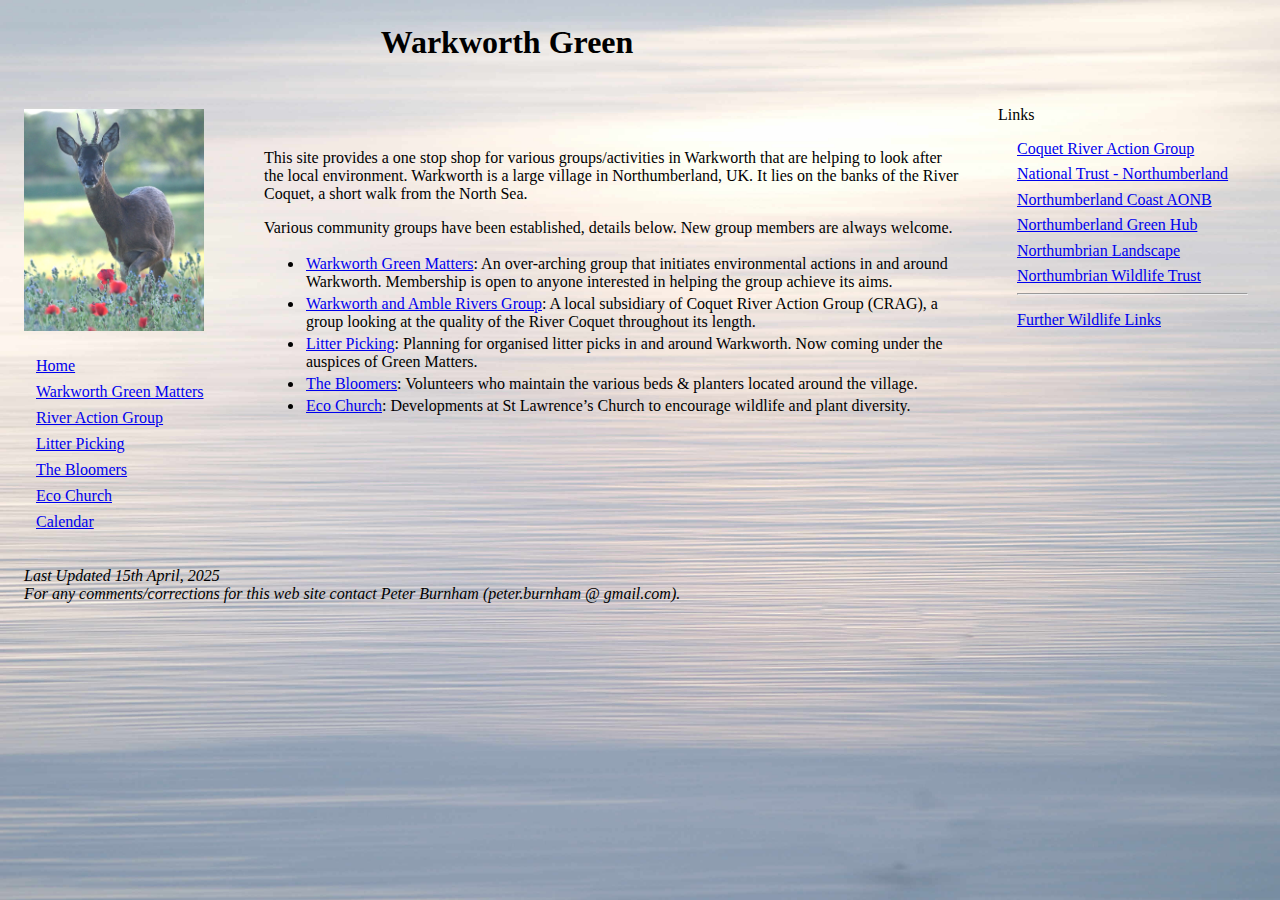
<file: index.html>
<!doctype html>
<html lang="en">

<HEAD>
<TITLE>Warkworth Green</TITLE>
<meta charset="utf-8">
<META name="description" content="Environmental support in Warkworth, Northumberland">
<META name="keywords" content="green, environment, matters, flora, fauna, wildlife, animals, birds, plants, flowers, Warkworth, Northumberland, England, U.K.">
<link rel="stylesheet" type="text/css" href="green.css" media="screen">
<link rel="stylesheet" type="text/css" href="greenprint.css" media="print">
<link rel="apple-touch-icon" sizes="180x180" href="/apple-touch-icon.png">
<link rel="icon" type="image/png" sizes="32x32" href="/favicon-32x32.png">
<link rel="icon" type="image/png" sizes="16x16" href="/favicon-16x16.png">
<link rel="manifest" href="/site.webmanifest">
</HEAD>

<div id="wrapper">

<div id="rightcolumn">
Links
<ul>
<li><a href="https://coquetriveractiongroup.org/" target="_blank">Coquet River Action Group</a>
<li><br><a href="http://www.visitnorthumberland.com/national-trust" target="_blank">National Trust - Northumberland</a>
<li><br><a href="http://www.northumberlandcoastaonb.org/" target="_blank">Northumberland Coast AONB</a>
<li><br><a href="https://nghonline.co.uk/" target="_blank">Northumberland Green Hub</a>
<li><br><a href="https://national-landscapes.org.uk/national-landscapes/northumberland-coast" target="_blank">Northumbrian Landscape</a>
<li><br><a href="https://www.nwt.org.uk/" target="_blank">Northumbrian Wildlife Trust</a> 
<hr>
<li><br><a href="links.html" target="_blank">Further Wildlife Links</a>
</ul>
</div>

<div id="header">
Warkworth Green<p>
</div>

<div id="sidebar">
<img src="roe.JPG" alt="Roe Deer" width="180">
<ul>
<li><a href="index.html">Home</a>
<li><a href="matters.html">Warkworth Green Matters</a>
<li><a href="river.html">River Action Group</a>
<li><A HREF="litter.html">Litter Picking</a>
<li><a href="bloom.html">The Bloomers</a>
<li><a href="church.html">Eco Church</a>
<li><A HREF="calendar.html" target="_blank">Calendar</A>
</ul>
</div>

<div id="article">

<p>
This site provides a one stop shop for various groups/activities in Warkworth that are helping to look after the local environment. Warkworth is a large village in Northumberland, UK. It lies on the banks of the River Coquet, a short walk from the North Sea.
<p>

Various community groups have been established, details below. New group members are always welcome.

<ul>
<li> <a href="matters.html">Warkworth Green Matters</a>: An over-arching group that initiates environmental actions in and around Warkworth. Membership is open to anyone interested in helping the group achieve its aims. 
<li> <a href="river.html">Warkworth and Amble Rivers Group</a>: A local subsidiary of Coquet River Action Group (CRAG), a group looking at the quality of the River Coquet throughout its length.
<li> <A HREF="litter.html">Litter Picking</a>: Planning for organised litter picks in and around Warkworth. Now coming
under the auspices of Green Matters.
<li> <a href="bloom.html">The Bloomers</a>: Volunteers who maintain the various beds & planters located around the village. 
<li> <a href="church.html">Eco Church</a>: Developments at St Lawrence&rsquo;s Church to encourage wildlife and plant diversity.
</ul>

</div>

<div id="footer">
<em>Last Updated 15th April, 2025<br>
For any comments/corrections for this web site contact Peter 
Burnham (peter.burnham &#64; gmail.com).</em>
</div>
</div>

</BODY>
</HTML>
</file>
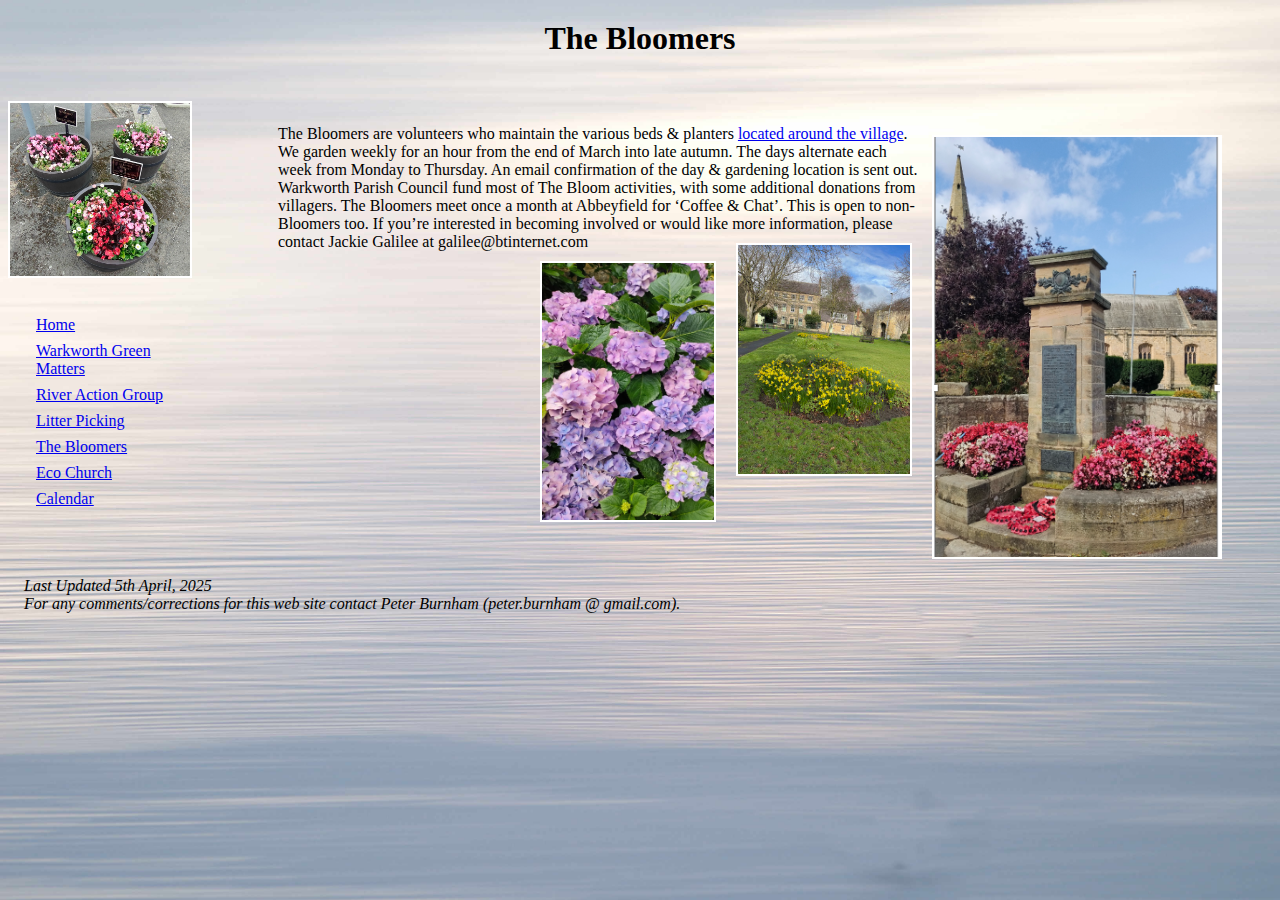
<file: bloom.html>
<!doctype html>
<html lang="en">

<HEAD>
<TITLE>Warkworth Green</TITLE>
<meta charset="utf-8">
<META name="description" content="Environmental support in Warkworth, Northumberland">
<META name="keywords" content="green, matters, flora, fauna, wildlife, animals, birds, plants, flowers, Warkworth, Northumberland, England, U.K.">
<link rel="stylesheet" type="text/css" href="twocolumn.css" media="screen">
<link rel="stylesheet" type="text/css" href="greenprint.css" media="print">
<link rel="apple-touch-icon" sizes="180x180" href="/apple-touch-icon.png">
<link rel="icon" type="image/png" sizes="32x32" href="/favicon-32x32.png">
<link rel="icon" type="image/png" sizes="16x16" href="/favicon-16x16.png">
<link rel="manifest" href="/site.webmanifest">
</HEAD>

<div id="wrapper">

<div id="header">
The Bloomers<p>
</div>

<div id="sidebar">
<img src="bloom1.jpg" alt="flowers" width="180">
<ul>
<li><a href="index.html">Home</a>
<li><a href="matters.html">Warkworth Green Matters</a>
<li><a href="river.html">River Action Group</a>
<li><A HREF="litter.html">Litter Picking</a>
<li><a href="bloom.html">The Bloomers</a>
<li><a href="church.html">Eco Church</a>
<li><A HREF="calendar.html" target="_blank">Calendar</A>
</ul>
<p>
</div>

<div id="article">
<img src="bloom3.png" alt="flowers" width="30%" class="floatright">
The Bloomers are volunteers who maintain the various beds & planters <a href="bloomplots.html" target="_blank">located around the village</a>.  

We garden weekly for an hour from the end of March into late autumn. The days alternate each week from Monday to Thursday. An email confirmation of the day & gardening location is sent out. 

Warkworth Parish Council fund most of The Bloom activities, with some additional donations from villagers.

The Bloomers meet once a month at Abbeyfield for ‘Coffee & Chat’. This is open to non-Bloomers too.

If you’re interested in becoming involved or would like more information, please contact Jackie Galilee at galilee@btinternet.com 
<img src="bloom4.jpg" alt="flowers" width="18%" class="floatright">
<img src="bloom2.jpg" alt="flowers" width="18%" class="floatright">

</div>

<div id="footer">
<em>Last Updated 5th April, 2025<br>
For any comments/corrections for this web site contact Peter 
Burnham (peter.burnham &#64; gmail.com).</em>
</div>
</div>

</BODY>
</HTML>
</file>
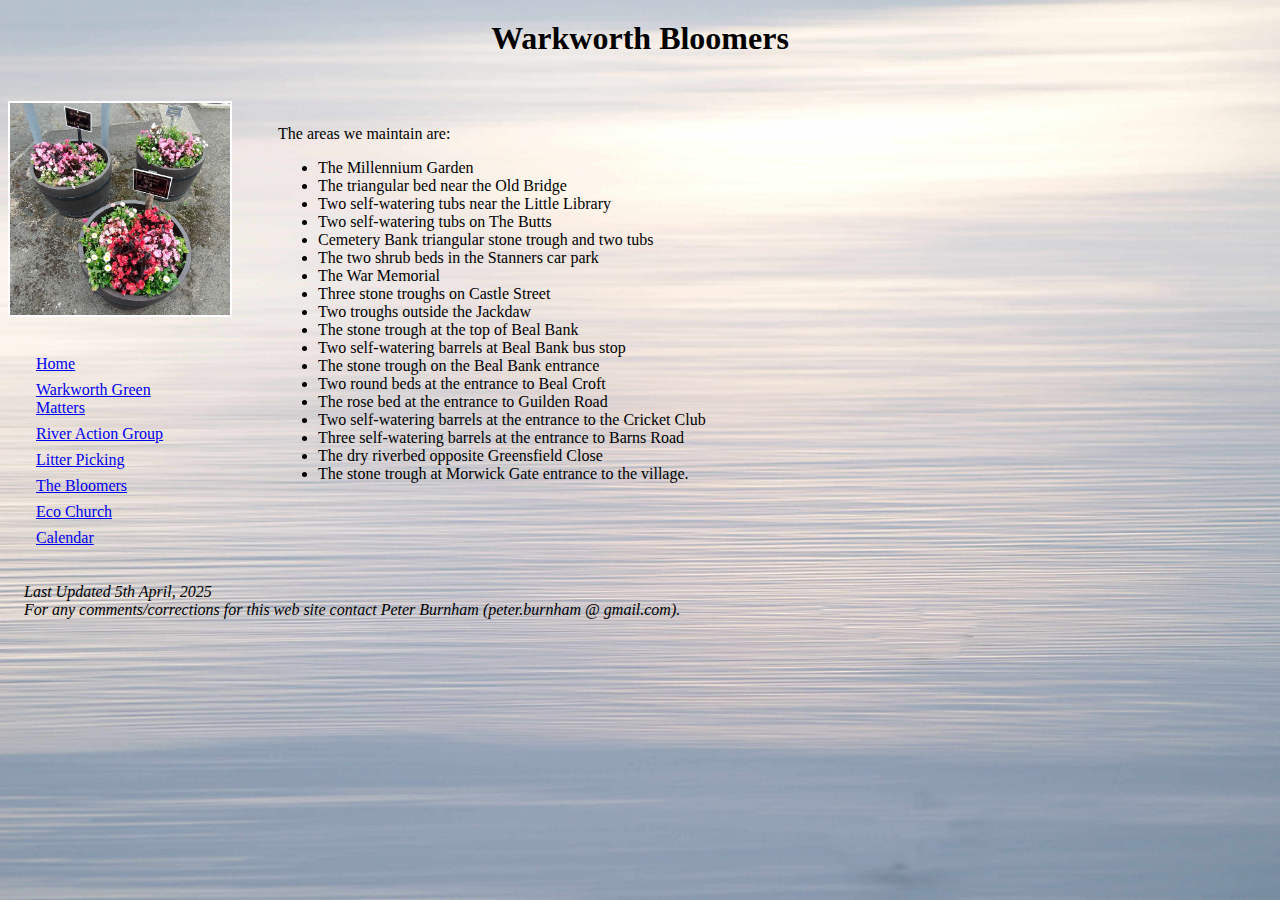
<file: bloomplots.html>
<!doctype html>
<html lang="en">

<HEAD>
<TITLE>Warkworth Green</TITLE>
<meta charset="utf-8">
<META name="description" content="Environmental support in Warkworth, Northumberland">
<META name="keywords" content="green, matters, flora, fauna, wildlife, animals, birds, plants, flowers, Warkworth, Northumberland, England, U.K.">
<link rel="stylesheet" type="text/css" href="twocolumn.css" media="screen">
<link rel="stylesheet" type="text/css" href="greenprint.css" media="print">
<link rel="apple-touch-icon" sizes="180x180" href="/apple-touch-icon.png">
<link rel="icon" type="image/png" sizes="32x32" href="/favicon-32x32.png">
<link rel="icon" type="image/png" sizes="16x16" href="/favicon-16x16.png">
<link rel="manifest" href="/site.webmanifest">
</HEAD>

<div id="wrapper">

<div id="header">
Warkworth Bloomers<p>
</div>

<div id="sidebar">
<img src="bloom1.jpg" alt="flowers" width="220">
<ul>
<li><a href="index.html">Home</a>
<li><a href="matters.html">Warkworth Green Matters</a>
<li><a href="river.html">River Action Group</a>
<li><A HREF="litter.html">Litter Picking</a>
<li><a href="bloom.html">The Bloomers</a>
<li><a href="church.html">Eco Church</a>
<li><A HREF="calendar.html" target="_blank">Calendar</A>
</ul>
<p>
</div>

<div id="article">
The areas we maintain are:
<ul>
<li>The Millennium Garden
<li>The triangular bed near the Old Bridge
<li>Two self-watering tubs near the Little Library
<li>Two self-watering tubs on The Butts
<li>Cemetery Bank triangular stone trough and two tubs
<li>The two shrub beds in the Stanners car park
<li>The War Memorial
<li>Three stone troughs on Castle Street
<li>Two troughs outside the Jackdaw
<li>The stone trough at the top of Beal Bank
<li>Two self-watering barrels at Beal Bank bus stop
<li>The stone trough on the Beal Bank entrance
<li>Two round beds at the entrance to Beal Croft
<li>The rose bed at the entrance to Guilden Road
<li>Two self-watering barrels at the entrance to the Cricket Club
<li>Three self-watering barrels at the entrance to Barns Road
<li>The dry riverbed opposite Greensfield Close
<li>The stone trough at Morwick Gate entrance to the village. 
</ul>
</div>

<div id="footer">
<em>Last Updated 5th April, 2025<br>
For any comments/corrections for this web site contact Peter 
Burnham (peter.burnham &#64; gmail.com).</em>
</div>
</div>

</BODY>
</HTML>
</file>
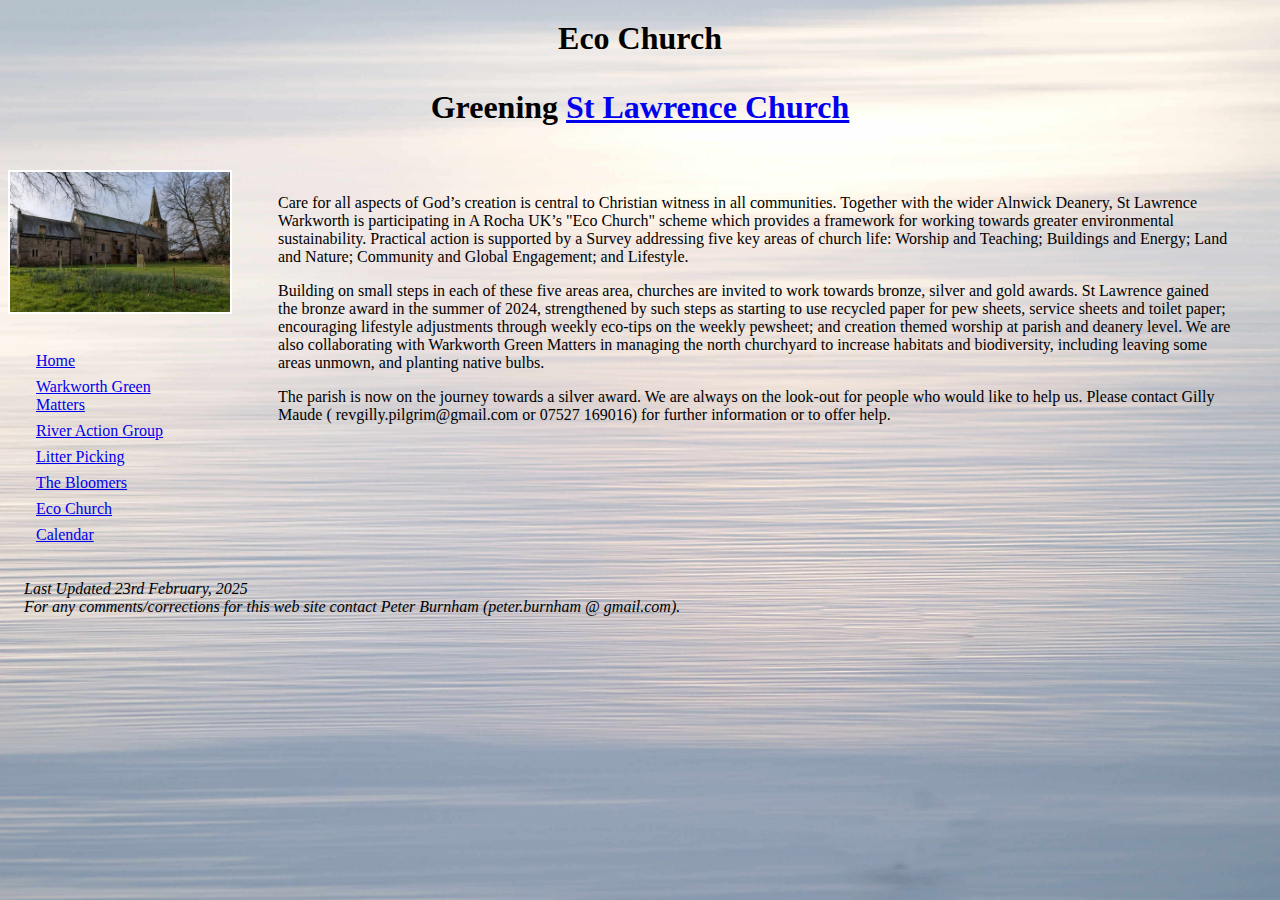
<file: church.html>
<!doctype html>
<html lang="en">

<HEAD>
<TITLE>Warkworth Green</TITLE>
<meta charset="utf-8">
<META name="description" content="Environmental support in Warkworth, Northumberland">
<META name="keywords" content="green, matters, flora, fauna, wildlife, animals, birds, plants, flowers, Warkworth, Northumberland, England, U.K.">
<link rel="stylesheet" type="text/css" href="twocolumn.css" media="screen">
<link rel="stylesheet" type="text/css" href="greenprint.css" media="print">
<link rel="apple-touch-icon" sizes="180x180" href="/apple-touch-icon.png">
<link rel="icon" type="image/png" sizes="32x32" href="/favicon-32x32.png">
<link rel="icon" type="image/png" sizes="16x16" href="/favicon-16x16.png">
<link rel="manifest" href="/site.webmanifest">
</HEAD>

<div id="wrapper">

<div id="header">
Eco Church<p>
Greening <a href="https://www.achurchnearyou.com/church/16297/" target="_blank">St Lawrence Church</a>
</div>

<div id="sidebar">
<img src="church.jpg" alt="Church" width="220">
<ul>
<li><a href="index.html">Home</a>
<li><a href="matters.html">Warkworth Green Matters</a>
<li><a href="river.html">River Action Group</a>
<li><A HREF="litter.html">Litter Picking</a>
<li><a href="bloom.html">The Bloomers</a>
<li><a href="church.html">Eco Church</a>
<li><A HREF="calendar.html" target="_blank">Calendar</A>
</ul>
<p>
</div>

<div id="article">
Care for all aspects of God&rsquo;s creation is central to Christian witness in all communities.
Together with the wider Alnwick Deanery, St Lawrence Warkworth is participating in A Rocha UK&rsquo;s
&quot;Eco Church&quot; scheme which provides a framework for working towards greater environmental
sustainability. Practical action is supported by a Survey addressing five key areas of church life:
Worship and Teaching; Buildings and Energy; Land and Nature; Community and Global
Engagement; and Lifestyle.
<p>
Building on small steps in each of these five areas area, churches are invited to work towards
bronze, silver and gold awards. St Lawrence gained the bronze award in the summer of 2024,
strengthened by such steps as starting to use recycled paper for pew sheets, service sheets and
toilet paper; encouraging lifestyle adjustments through weekly eco-tips on the weekly pewsheet;
and creation themed worship at parish and deanery level. We are also collaborating with
Warkworth Green Matters in managing the north churchyard to increase habitats and biodiversity,
including leaving some areas unmown, and planting native bulbs.
<p>
The parish is now on the journey towards a silver award. We are always on the look-out for people
who would like to help us. Please contact Gilly Maude ( revgilly.pilgrim@gmail.com or 07527
169016) for further information or to offer help.

</div>

<div id="footer">
<em>Last Updated 23rd February, 2025<br>
For any comments/corrections for this web site contact Peter 
Burnham (peter.burnham &#64; gmail.com).</em>
</div>
</div>

</BODY>
</HTML>
</file>
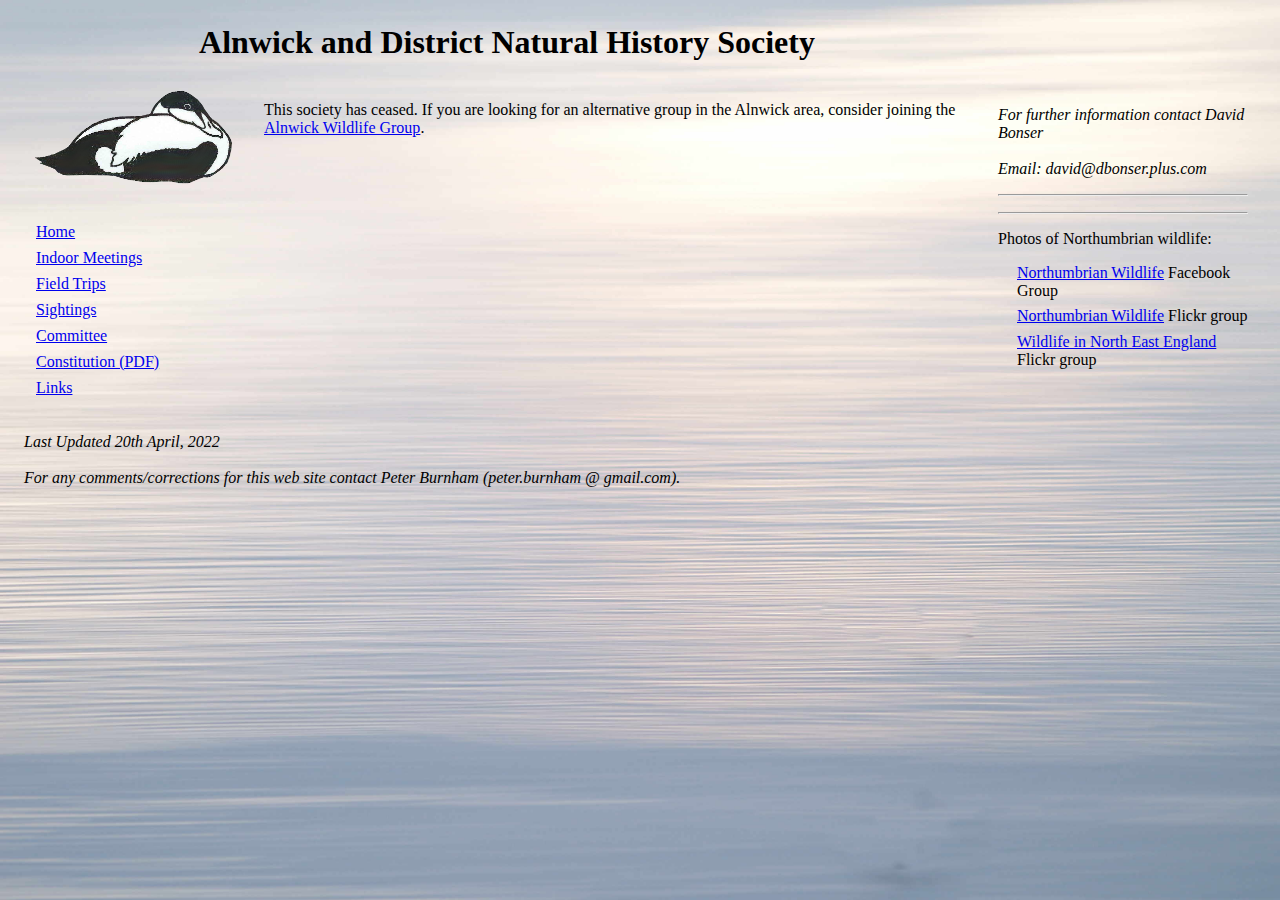
<file: committee.html>
<!doctype html>
<html lang="en">

<HEAD>
<TITLE>Alnwick and District Natural History Society</TITLE>
<meta charset="utf-8">
<META name="description" content="Environmental support in Warkworth, Northumberland">
<META name="keywords" content="green, matters, flora, fauna, wildlife, animals, birds, plants, flowers, Warkworth, Northumberland, England, U.K.">
<link rel="stylesheet" type="text/css" href="green.css" media="screen">
<link rel="stylesheet" type="text/css" href="greenprint.css" media="print">
</HEAD>

<div id="wrapper">
<div id="rightcolumn">
<em>For further information contact David Bonser
<br><br>
Email: david@dbonser.plus.com
</em>
<p>
<hr>
<p>
<hr>
<p>
Photos of Northumbrian wildlife:<br>
<ul>
<li><a href="https://www.facebook.com/groups/283248405182159/" target="_blank">Northumbrian Wildlife</a> Facebook Group
<li><br><a href="https://www.flickr.com/groups/2277500@N21/" target="_blank">Northumbrian Wildlife</a> Flickr group
<li><br><a href="https://www.flickr.com/groups/2720911@N21/" target="_blank">Wildlife in North East England</a> Flickr group
</ul>
</div>

<div id="header">
Alnwick and District Natural History Society
</div>

<div id="sidebar">
<img src="eider.png" alt="eider" width="220">
<ul>
<li><a href="index.html">Home</a>
<li><a href="indoor.html">Indoor Meetings</a>
<li><a href="field.html">Field Trips</a>
<li><a href="sightings.html">Sightings</a>
<li><A HREF="committee.html">Committee</a>
<li><a href="Constitution.pdf" target="_blank">Constitution (PDF)</a>
<li><A HREF="links.html">Links</A>
</ul>
</div>
<div id="article">
This society has ceased. 
If you are looking for an alternative group in the Alnwick area, consider joining the <a href="http://www.alnwickwildlifegroup.co.uk/" target="_blank">Alnwick Wildlife Group</a>. 
</div>

<div id="footer">
<em>Last Updated 20th April, 2022<br><br>
For any comments/corrections for this web site contact Peter 
Burnham (peter.burnham &#64; gmail.com).</em>
</div>
</div>

</BODY>
</HTML>
</file>
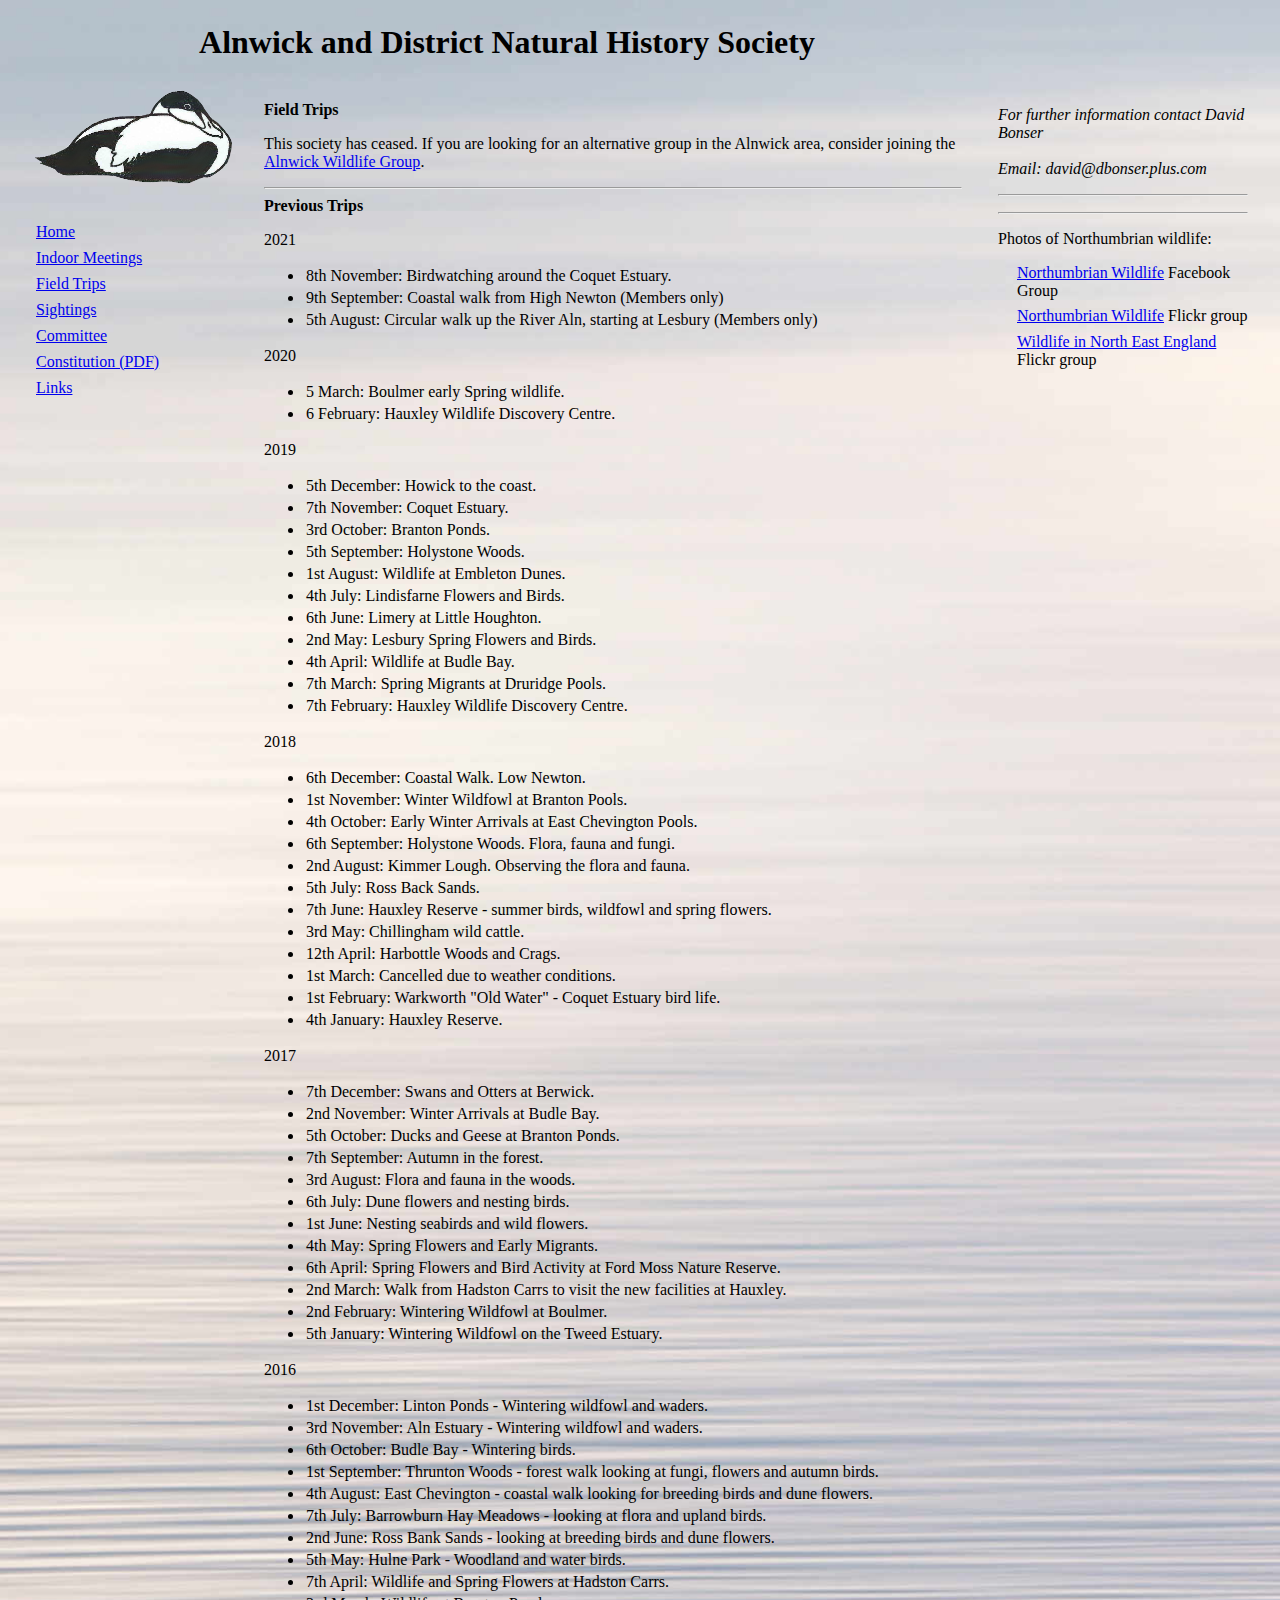
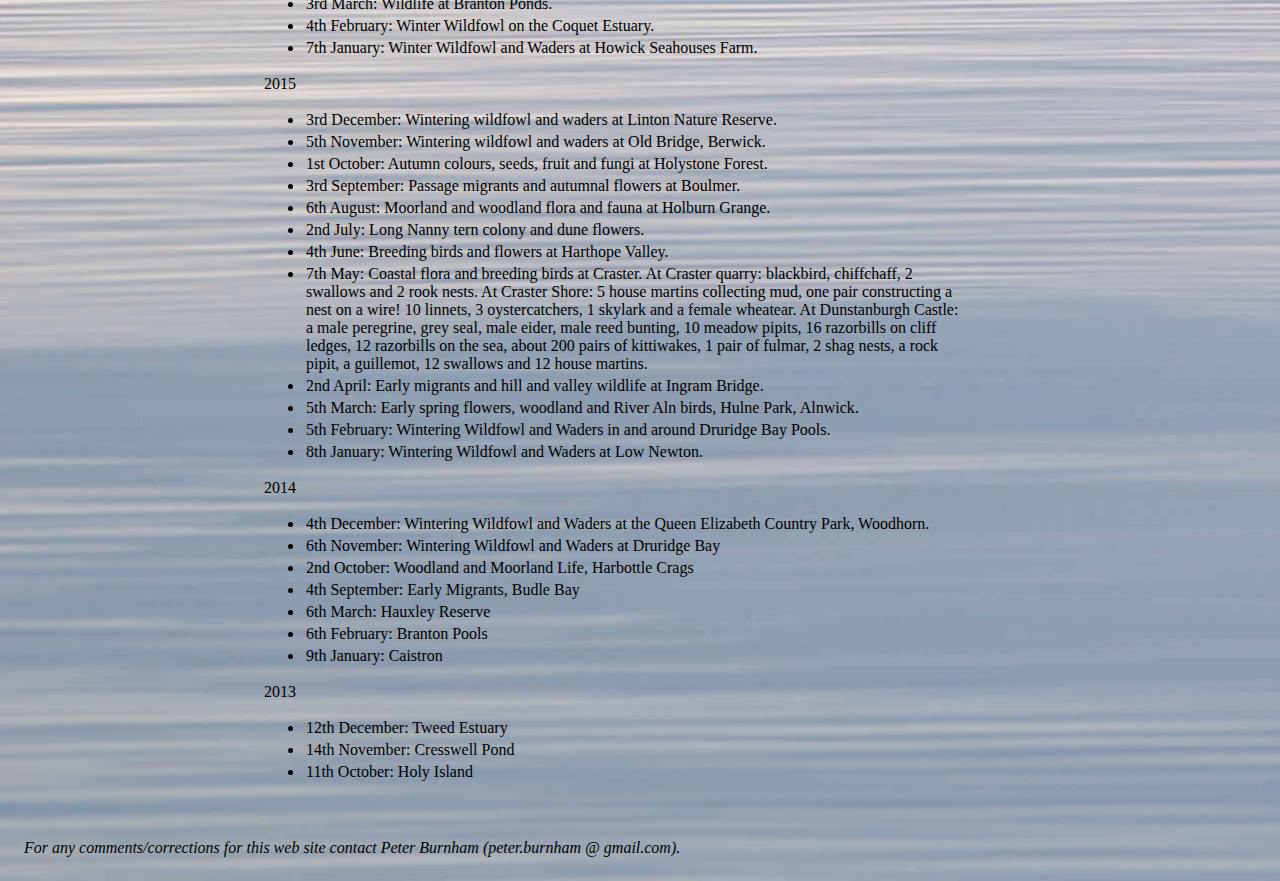
<file: field.html>
<!doctype html>
<html lang="en">

<HEAD>
<TITLE>Alnwick and District Natural History Society</TITLE>
<meta charset="utf-8">
<META name="description" content="Environmental support in Warkworth, Northumberland">
<META name="keywords" content="green, matters, flora, fauna, wildlife, animals, birds, plants, flowers, Warkworth, Northumberland, England, U.K.">
<link rel="stylesheet" type="text/css" href="green.css" media="screen">
<link rel="stylesheet" type="text/css" href="greenprint.css" media="print">
</HEAD>

<div id="wrapper">
<div id="rightcolumn">
<em>For further information contact David Bonser
<br><br>
Email: david@dbonser.plus.com
</em><p>
<hr>
<p>
<hr>
<p>
Photos of Northumbrian wildlife:<br>
<ul>
<li><a href="https://www.facebook.com/groups/283248405182159/" target="_blank">Northumbrian Wildlife</a> Facebook Group
<li><br><a href="https://www.flickr.com/groups/2277500@N21/" target="_blank">Northumbrian Wildlife</a> Flickr group
<li><br><a href="https://www.flickr.com/groups/2720911@N21/" target="_blank">Wildlife in North East England</a> Flickr group
</ul>
</div>

<div id="header">
Alnwick and District Natural History Society
</div>


<div id="sidebar">
<img src="eider.png" alt="eider" width="220">
<ul>
<li><a href="index.html">Home</a>
<li><a href="indoor.html">Indoor Meetings</a>
<li><a href="field.html">Field Trips</a>
<li><a href="sightings.html">Sightings</a>
<li><A HREF="committee.html">Committee</a>
<li><a href="Constitution.pdf" target="_blank">Constitution (PDF)</a>
<li><A HREF="links.html">Links</A>
</ul>
</div>

<div id="article">
<strong>Field Trips</strong><p>
This society has ceased. 
If you are looking for an alternative group in the Alnwick area, consider joining the <a href="http://www.alnwickwildlifegroup.co.uk/" target="_blank">Alnwick Wildlife Group</a>. 
<hr>
<strong>Previous Trips</strong>
<p>
2021
<ul>
<li>8th November: Birdwatching around the Coquet Estuary.
<li>9th September: Coastal walk from High Newton (Members only)
<li>5th August: Circular walk up the River Aln, starting at Lesbury (Members only)
</ul>
2020
<ul>
<li>5 March:  Boulmer early Spring wildlife.
<li>6 February: Hauxley Wildlife Discovery Centre.
</ul>
<p>
2019
<ul>
<li>5th December:  Howick to the coast.
<li>7th November:  Coquet Estuary. 
<li>3rd October:  Branton Ponds.
<li>5th September: Holystone Woods.
<li>1st August: Wildlife at Embleton Dunes.
<li>4th July: Lindisfarne Flowers and Birds. 
<li>6th June: Limery at Little Houghton.
<li>2nd May: Lesbury Spring Flowers and Birds.
<li>4th April: Wildlife at Budle Bay.
<li>7th March: Spring Migrants at Druridge Pools. 
<li>7th February: Hauxley Wildlife Discovery Centre.
</ul>
<p>
2018
<ul>
<li>6th December: Coastal Walk. Low Newton.
<li>1st November: Winter Wildfowl at Branton Pools.
<li>4th October: Early Winter Arrivals at East Chevington Pools.
<li>6th September: Holystone Woods. Flora, fauna and fungi.
<li>2nd August: Kimmer Lough. Observing the flora and fauna.
<li>5th July: Ross Back Sands.
<li>7th June: Hauxley Reserve - summer birds, wildfowl and spring flowers.
<li>3rd May: Chillingham wild cattle.
<li>12th April: Harbottle Woods and Crags.
<li>1st March: Cancelled due to weather conditions.
<li>1st February: Warkworth &quot;Old Water&quot; - Coquet Estuary bird life.
<li>4th January: Hauxley Reserve.
</ul>
<p>
2017
<ul>
<li>7th December: Swans and Otters at Berwick.
<li>2nd November: Winter Arrivals at Budle Bay.
<li>5th October: Ducks and Geese at Branton Ponds.
<li>7th September: Autumn in the forest.
<li>3rd August: Flora and fauna in the woods.
<li>6th July: Dune flowers and nesting birds.
<li>1st June: Nesting seabirds and wild flowers.
<li>4th May: Spring Flowers and Early Migrants. 
<li>6th April: Spring Flowers and Bird Activity at Ford Moss Nature Reserve. 
<li>2nd March: Walk from Hadston Carrs to visit the new facilities at Hauxley.
<li>2nd February:  Wintering Wildfowl at Boulmer.
<li>5th January: Wintering Wildfowl on the Tweed Estuary.
</ul>
<p>
2016
<ul>
<li>1st December: Linton Ponds - Wintering wildfowl and waders.
<li>3rd November: Aln Estuary - Wintering wildfowl and waders.
<li>6th October: Budle Bay - Wintering birds. 
<li>1st September: Thrunton Woods - forest walk looking at fungi, flowers and autumn birds.
<li>4th August: East Chevington - coastal walk looking for breeding birds and dune flowers.
<li>7th July: Barrowburn Hay Meadows - looking at flora and upland birds.
<li>2nd June: Ross Bank Sands - looking at breeding birds and dune flowers.
<li>5th May: Hulne Park - Woodland and water birds.
<li>7th April: Wildlife and Spring Flowers at Hadston Carrs.
<li>3rd March: Wildlife at Branton Ponds.
<li>4th February: Winter Wildfowl on the Coquet Estuary.
<li>7th January: Winter Wildfowl and Waders at Howick Seahouses Farm.
</ul>
<p>
2015
<ul>
<li>3rd December: Wintering wildfowl and waders at Linton Nature Reserve.
<li>5th November: Wintering wildfowl and waders at Old Bridge, Berwick.
<li>1st October: Autumn colours, seeds, fruit and fungi at Holystone Forest.
<li>3rd September: Passage migrants and autumnal flowers at Boulmer.
<li>6th August: Moorland and woodland flora and fauna at Holburn Grange.
<li>2nd July: Long Nanny tern colony and dune flowers.
<li>4th June: Breeding birds and flowers at Harthope Valley.
<li>7th May: Coastal flora and breeding birds at Craster. At Craster quarry: blackbird, chiffchaff, 2 swallows and 2 rook nests. At Craster Shore: 5 house martins collecting mud, one pair constructing a nest on a wire! 10 linnets, 3 oystercatchers, 1 skylark and a female wheatear. At Dunstanburgh Castle: a male peregrine, grey seal, male eider, male reed bunting, 10 meadow pipits, 16 razorbills on cliff ledges, 12 razorbills on the sea, about 200 pairs of kittiwakes, 1 pair of fulmar, 2 shag nests, a rock pipit, a guillemot, 12 swallows and 12 house martins.
<li>2nd April: Early migrants and hill and valley wildlife at Ingram Bridge.
<li>5th March: Early spring flowers, woodland and River Aln birds, Hulne Park, Alnwick.
<li>5th February: Wintering Wildfowl and Waders in and around Druridge Bay Pools.
<li>8th January: Wintering Wildfowl and Waders at Low Newton.
</ul>
<p>
2014
<ul>
<li>4th December: Wintering Wildfowl and Waders at the Queen Elizabeth Country Park, Woodhorn.
<li>6th November: Wintering Wildfowl and Waders at Druridge Bay
<li>2nd October: Woodland and Moorland Life, Harbottle Crags
<li>4th September: Early Migrants, Budle Bay
<li>6th March: Hauxley Reserve
<li>6th February: Branton Pools
<li>9th January: Caistron
</ul>
<p>
2013
<ul>
<li>12th December: Tweed Estuary
<li>14th November: Cresswell Pond
<li>11th October: Holy Island
</ul>
</div>

<div id="footer">
<em>For any comments/corrections for this web site contact Peter 
Burnham (peter.burnham &#64; gmail.com).</em>
</div>
</div>

</BODY>
</HTML>
</file>
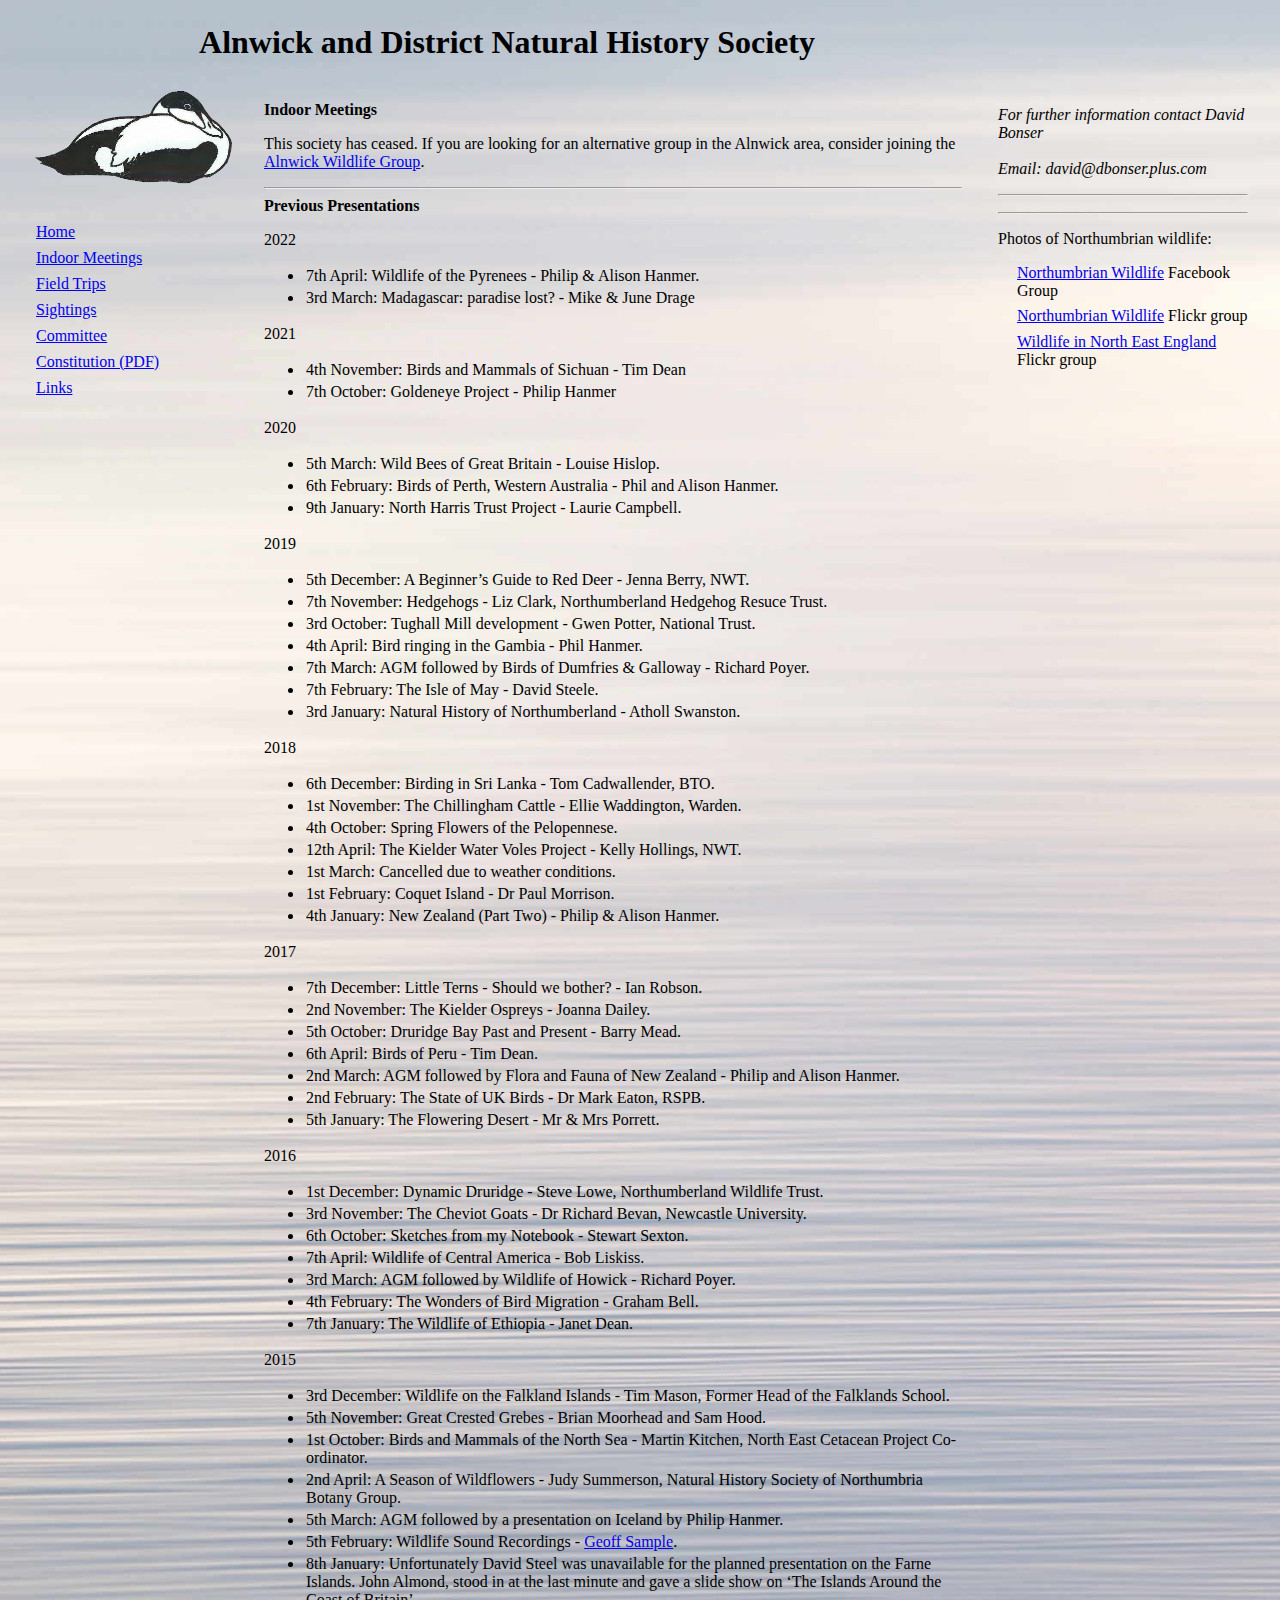
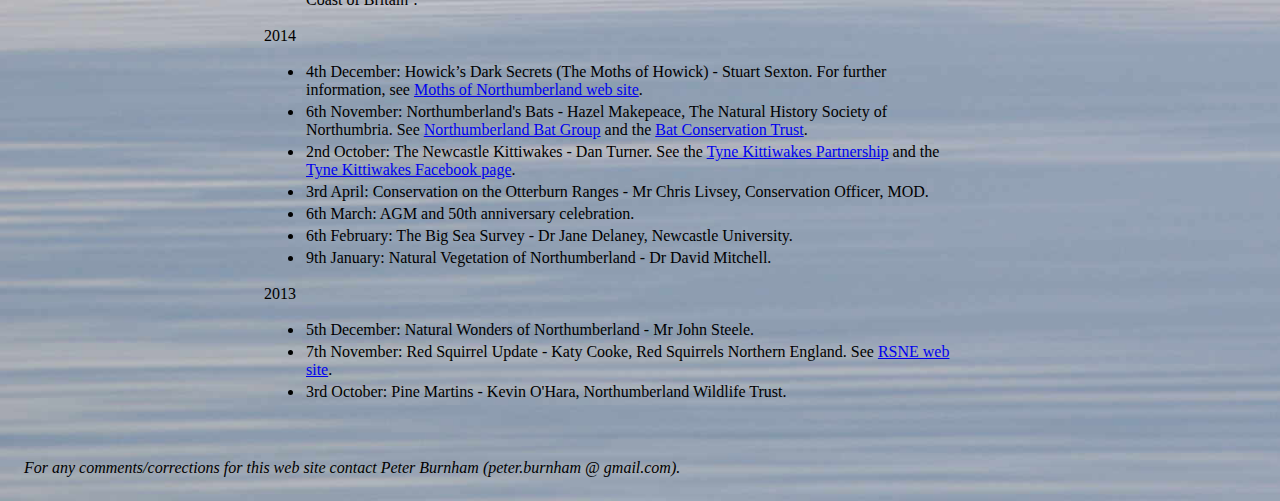
<file: indoor.html>
<!doctype html>
<html lang="en">

<HEAD>
<TITLE>Alnwick and District Natural History Society</TITLE>
<meta charset="utf-8">
<META name="description" content="Environmental support in Warkworth, Northumberland">
<META name="keywords" content="green, matters, flora, fauna, wildlife, animals, birds, plants, flowers, Warkworth, Northumberland, England, U.K.">
<link rel="stylesheet" type="text/css" href="green.css" media="screen">
<link rel="stylesheet" type="text/css" href="greenprint.css" media="print">
</HEAD>

<div id="wrapper">
<div id="rightcolumn">
<em>For further information contact David Bonser
<br><br>
Email: david@dbonser.plus.com
</em><p>
<hr>
<p>
<hr>
<p>
Photos of Northumbrian wildlife:<br>
<ul>
<li><a href="https://www.facebook.com/groups/283248405182159/" target="_blank">Northumbrian Wildlife</a> Facebook Group
<li><br><a href="https://www.flickr.com/groups/2277500@N21/" target="_blank">Northumbrian Wildlife</a> Flickr group
<li><br><a href="https://www.flickr.com/groups/2720911@N21/" target="_blank">Wildlife in North East England</a> Flickr group
</ul>
</div>

<div id="header">
Alnwick and District Natural History Society
</div>

<div id="sidebar">
<img src="eider.png" alt="eider" width="220">
<ul>
<li><a href="index.html">Home</a>
<li><a href="indoor.html">Indoor Meetings</a>
<li><a href="field.html">Field Trips</a>
<li><a href="sightings.html">Sightings</a>
<li><A HREF="committee.html">Committee</a>
<li><a href="Constitution.pdf" target="_blank">Constitution (PDF)</a>
<li><A HREF="links.html">Links</A>
</ul>
</div>

<div id="article">
<strong>Indoor Meetings</strong><p>
This society has ceased. 
If you are looking for an alternative group in the Alnwick area, consider joining the <a href="http://www.alnwickwildlifegroup.co.uk/" target="_blank">Alnwick Wildlife Group</a>.
<p>
<hr>
<strong>Previous Presentations</strong><p>
2022
<ul>
<li>7th April: Wildlife of the Pyrenees - Philip &amp; Alison Hanmer.
<li>3rd March: Madagascar: paradise lost? - Mike &amp; June Drage
</ul><p>
2021
<ul>
<li>4th November: Birds and Mammals of Sichuan - Tim Dean
<li>7th October: Goldeneye Project - Philip Hanmer
</ul>
<p>
2020
<ul>
<li>5th March: Wild Bees of Great Britain - Louise Hislop.
<li>6th February: Birds of Perth, Western Australia - Phil and Alison Hanmer.
<li>9th January: North Harris Trust Project - Laurie Campbell.
</ul>
<p>
2019
<ul>
<li>5th December: A Beginner&rsquo;s Guide to Red Deer - Jenna Berry, NWT.
<li>7th November: Hedgehogs - Liz Clark, Northumberland Hedgehog Resuce Trust.
<li>3rd October: Tughall Mill development - Gwen Potter, National Trust.
<li>4th April: Bird ringing in the Gambia - Phil Hanmer.
<li>7th March: AGM followed by Birds of Dumfries &amp; Galloway - Richard Poyer.
<li>7th February: The Isle of May - David Steele.
<li>3rd January: Natural History of Northumberland - Atholl Swanston.
</ul>
<p>
2018
<ul>
<li>6th December: Birding in Sri Lanka - Tom Cadwallender, BTO.
<li>1st November: The Chillingham Cattle - Ellie Waddington, Warden.
<li>4th October: Spring Flowers of the Pelopennese.
<li>12th April: The Kielder Water Voles Project - Kelly Hollings, NWT. 
<li>1st March: Cancelled due to weather conditions.
<li>1st February: Coquet Island - Dr Paul Morrison.
<li>4th January: New Zealand (Part Two) - Philip &amp; Alison Hanmer.
</ul>
<p>
2017
<ul>
<li>7th December: Little Terns - Should we bother? - Ian Robson.
<li>2nd November: The Kielder Ospreys - Joanna Dailey.
<li>5th October: Druridge Bay Past and Present - Barry Mead.
<li>6th April: Birds of Peru - Tim Dean.
<li>2nd March: AGM followed by Flora and Fauna of New Zealand - Philip and Alison Hanmer.
<li>2nd February: The State of UK Birds - Dr Mark Eaton, RSPB.
<li>5th January: The Flowering Desert - Mr &amp; Mrs Porrett.
</ul>
<p>
2016
<ul>
<li>1st December: Dynamic Druridge - Steve Lowe, Northumberland Wildlife Trust.
<li>3rd November: The Cheviot Goats - Dr Richard Bevan, Newcastle University.
<li>6th October: Sketches from my Notebook - Stewart Sexton.
<li>7th April: Wildlife of Central America - Bob Liskiss.
<li>3rd March: AGM followed by Wildlife of Howick - Richard Poyer.
<li>4th February: The Wonders of Bird Migration - Graham Bell.
<li>7th January: The Wildlife of Ethiopia - Janet Dean.
</ul>
<p>
2015
<ul>
<li>3rd December: Wildlife on the Falkland Islands - Tim Mason, Former Head of the Falklands School.
<li>5th November: Great Crested Grebes - Brian Moorhead and Sam Hood.
<li>1st October: Birds and Mammals of the North Sea - Martin Kitchen, North East Cetacean Project Co-ordinator.
<li>2nd April: A Season of Wildflowers - Judy Summerson, Natural History Society of Northumbria Botany Group.
<li>5th March: AGM followed by a presentation on Iceland by Philip Hanmer.
<li>5th February: Wildlife Sound Recordings - <a href="http://geoffsample.com" target="_blank">Geoff Sample</a>.
<li>8th January: Unfortunately David Steel was unavailable for the planned presentation on the Farne Islands. John Almond, stood in at the last minute and gave a slide show on &lsquo;The Islands Around the Coast of Britain&rsquo;.
</ul>
<p>
2014
<ul>
<li>4th December: Howick&rsquo;s Dark Secrets (The Moths of Howick) - Stuart Sexton. For further information, see
<a href="http://www.northumberlandmoths.org.uk/" target="_blank">Moths of Northumberland web site</a>.
<li>6th November: Northumberland's Bats - Hazel Makepeace, The Natural History Society of Northumbria. See <a href="http://www.northumberlandbats.org.uk/" target="_blank">Northumberland Bat Group</a> and the
<a href="http://www.bats.org.uk" target="_blank">Bat Conservation Trust</a>.
<li>2nd October: The Newcastle Kittiwakes - Dan Turner. See the
<a href="http://www.nhsn.ncl.ac.uk/news/cms/tynekittiwakes/" target="_blank">Tyne Kittiwakes Partnership</a>
and the <a href="https://www.facebook.com/pages/Tyne-Kittiwakes/635269083218876" target="_blank">Tyne
Kittiwakes Facebook page</a>.
<li>3rd April: Conservation on the Otterburn Ranges - Mr Chris Livsey, Conservation Officer, MOD.
<li>6th March: AGM and 50th anniversary celebration.
<li>6th February: The Big Sea Survey - Dr Jane Delaney, Newcastle University.
<li>9th January: Natural Vegetation of Northumberland - Dr David Mitchell.
</ul>
<p>
2013
<ul>
<li>5th December: Natural Wonders of Northumberland - Mr John Steele.
<li>7th November: Red Squirrel Update - Katy Cooke, Red Squirrels Northern England. See <a href="http://www.rsne.org.uk/" target="_blank">RSNE web site</a>.
<li>3rd October: Pine Martins - Kevin O'Hara, Northumberland Wildlife Trust.
</ul>
</div>

<div id="footer">
<em>For any comments/corrections for this web site contact Peter 
Burnham (peter.burnham &#64; gmail.com).</em>
</div>
</div>

</BODY>
</HTML>
</file>
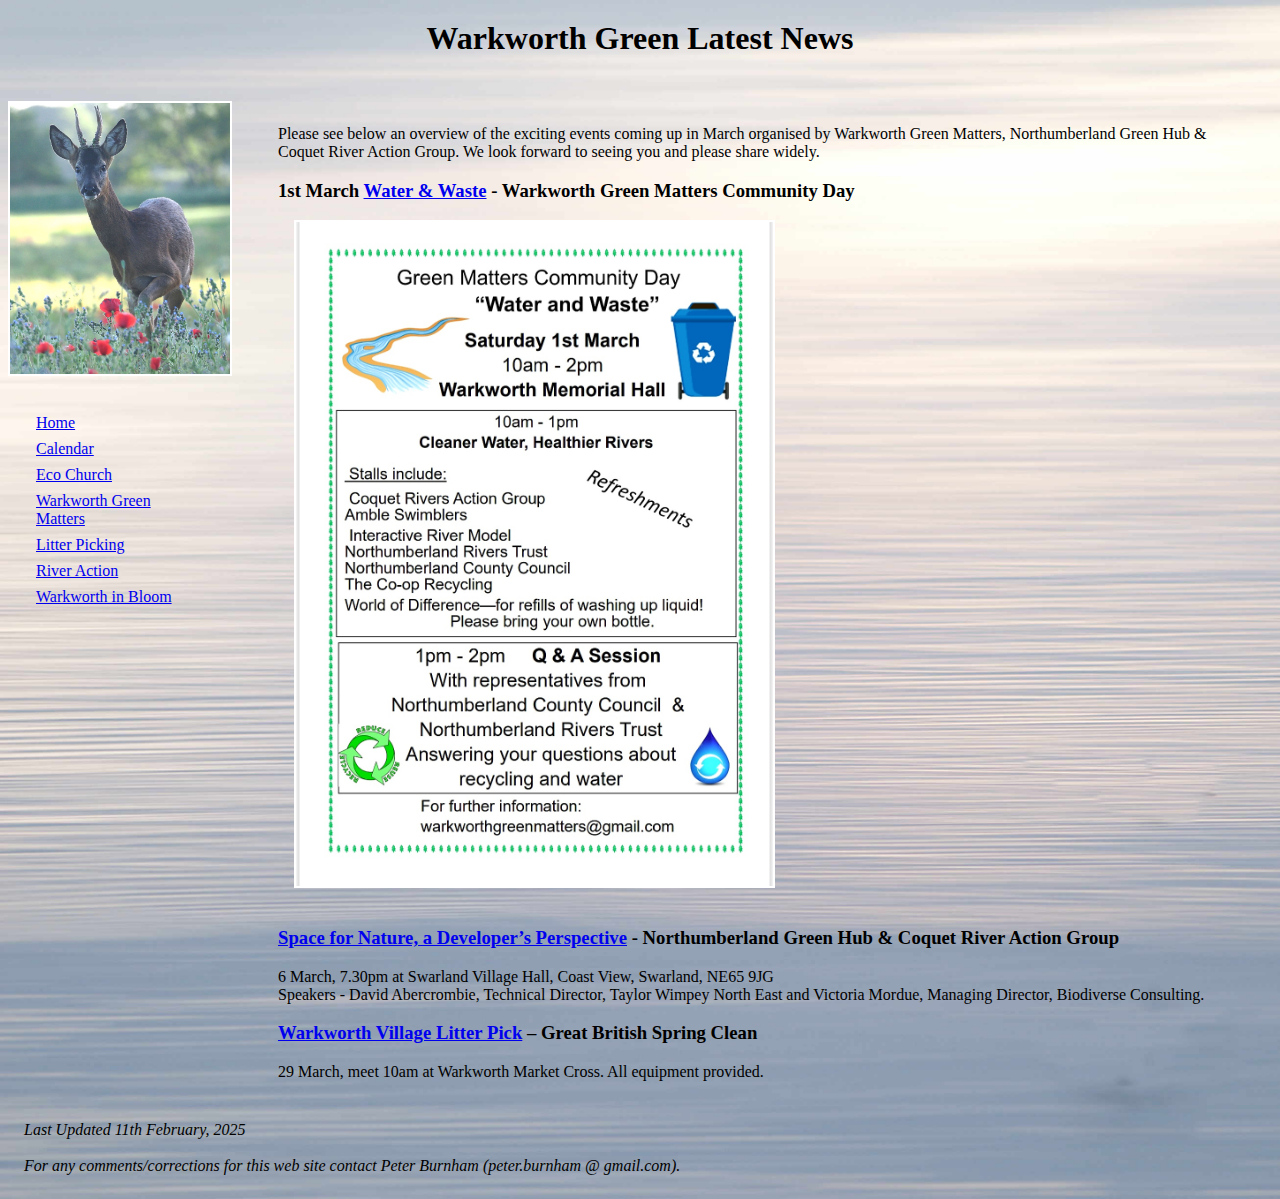
<file: latestnews.html>
<!doctype html>
<html lang="en">

<HEAD>
<TITLE>Warkworth Green Latest News</TITLE>
<meta charset="utf-8">
<META name="description" content="Environmental support in Warkworth, Northumberland">
<META name="keywords" content="green, matters, flora, fauna, wildlife, animals, birds, plants, flowers, Warkworth, Northumberland, England, U.K.">
<link rel="stylesheet" type="text/css" href="twocolumn.css" media="screen">
<link rel="stylesheet" type="text/css" href="greenprint.css" media="print">
</HEAD>

<div id="wrapper">

<div id="header">
Warkworth Green Latest News<p>
</div>

<div id="sidebar">
<img src="roe.JPG" alt="Roe Deer" width="220">
<ul>
<li><a href="index.html">Home</a>
<li><A HREF="calendar.html" target="_blank">Calendar</A>
<li><a href="church.html">Eco Church</a>
<li><a href="matters.html">Warkworth Green Matters</a>
<li><A HREF="litter.html">Litter Picking</a>
<li><a href="river.html">River Action</a>
<li><a href="bloom.html">Warkworth in Bloom</a>
</ul>
</div>

<div id="article">
Please see below an overview of the exciting events coming up in March organised by Warkworth Green Matters, Northumberland Green Hub &amp; Coquet River Action Group. We look forward to seeing you and please share widely.
<h3>1st March <a href="waterandwaste.pdf"" target="_blank">Water &amp; Waste</a> - Warkworth Green Matters Community Day</h3> 
<img src="communityday.jpg" alt="Community Day" width="50%">

<h3><a href="spacefornature.pdf"" target="_blank">Space for Nature, a Developer&rsquo;s Perspective</a> - Northumberland Green Hub &amp; Coquet River Action Group</h3> 
6 March, 7.30pm at Swarland Village Hall, Coast View, Swarland, NE65 9JG
<br>Speakers - David Abercrombie, Technical Director, Taylor Wimpey North East and Victoria Mordue, Managing Director, Biodiverse Consulting.

<h3><a href="litterpick.jpg" target="_blank">Warkworth Village Litter Pick</a> – Great British Spring Clean</h3> 
29 March, meet 10am at Warkworth Market Cross. All equipment provided.

</div>

<div id="footer">
<em>Last Updated 11th February, 2025<br><br>
For any comments/corrections for this web site contact Peter 
Burnham (peter.burnham &#64; gmail.com).</em>
</div>
</div>

</BODY>
</HTML>
</file>
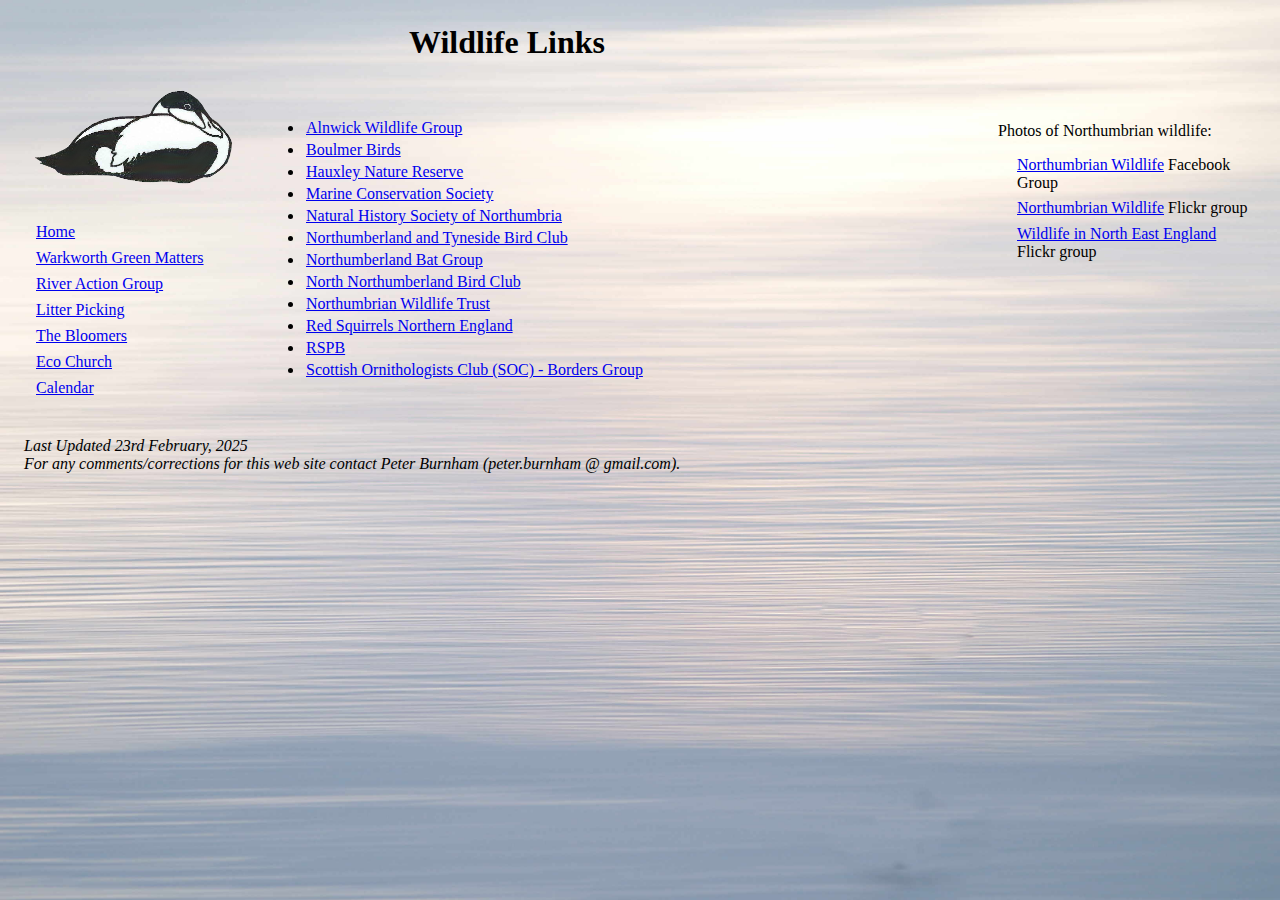
<file: links.html>
<!doctype html>
<html lang="en">

<HEAD>
<TITLE>Warkworth Green</TITLE>
<meta charset="utf-8">
<META name="description" content="Environmental support in Warkworth, Northumberland">
<META name="keywords" content="green, matters, flora, fauna, wildlife, animals, birds, plants, flowers, Warkworth, Northumberland, England, U.K.">
<link rel="stylesheet" type="text/css" href="green.css" media="screen">
<link rel="stylesheet" type="text/css" href="greenprint.css" media="print">
<link rel="apple-touch-icon" sizes="180x180" href="/apple-touch-icon.png">
<link rel="icon" type="image/png" sizes="32x32" href="/favicon-32x32.png">
<link rel="icon" type="image/png" sizes="16x16" href="/favicon-16x16.png">
<link rel="manifest" href="/site.webmanifest">
</HEAD>

<div id="wrapper">
<div id="rightcolumn">
<p>
Photos of Northumbrian wildlife:<br>
<ul>
<li><a href="https://www.facebook.com/groups/283248405182159/" target="_blank">Northumbrian Wildlife</a> Facebook Group
<li><br><a href="https://www.flickr.com/groups/2277500@N21/" target="_blank">Northumbrian Wildlife</a> Flickr group
<li><br><a href="https://www.flickr.com/groups/2720911@N21/" target="_blank">Wildlife in North East England</a> Flickr group
</ul>
</div>

<div id="header">
Wildlife Links
</div>

<div id="sidebar">
<img src="eider.png" alt="eider" width="220">
<ul>
<li><a href="index.html">Home</a>
<li><a href="matters.html">Warkworth Green Matters</a>
<li><a href="river.html">River Action Group</a>
<li><A HREF="litter.html">Litter Picking</a>
<li><a href="bloom.html">The Bloomers</a>
<li><a href="church.html">Eco Church</a>
<li><A HREF="calendar.html" target="_blank">Calendar</A>
</ul>
</div>
<div id="article">
<ul>
<li><a href="http://www.alnwickwildlifegroup.co.uk/" target="_blank">Alnwick Wildlife Group</a>
<li><a href="http://www.boulmerbirder.blogspot.com" target="_blank">Boulmer Birds</a>
<li><a href="http://www.nwt.org.uk/reserves/hauxley" target="_blank">Hauxley Nature Reserve</a>
<li><a href="http://www.mcsuk.org/" target="_blank">Marine Conservation Society</a>
<li><a href="http://www.nhsn.ncl.ac.uk/" target="_blank">Natural History Society of Northumbria</a>
<li><a href="http://www.ntbc.org.uk" target="_blank">Northumberland and Tyneside Bird Club</a>
<li><a href="http://www.northumberlandbats.org.uk/" target="_blank">Northumberland Bat Group</a>
<li><a href="http://www.northnorthumberlandbirdclub.co.uk" target="_blank">North Northumberland Bird Club</a>
<li><a href="https://www.nwt.org.uk/" target="_blank">Northumbrian Wildlife Trust</a> 
<li><a href="http://www.rsne.org.uk" target="_blank">Red Squirrels Northern England</a>
<li><a href="http://www.rspb.org.uk/">RSPB</a>
<li><a href="http://www.the-soc.org.uk/whats-on/local-branches-2/borders/" target="_blank">Scottish Ornithologists Club (SOC) - Borders Group</a>
</ul>

</div>

<div id="footer">
<em>Last Updated 23rd February, 2025<br>
For any comments/corrections for this web site contact Peter 
Burnham (peter.burnham &#64; gmail.com).</em>
</div>
</div>

</BODY>
</HTML>
</file>
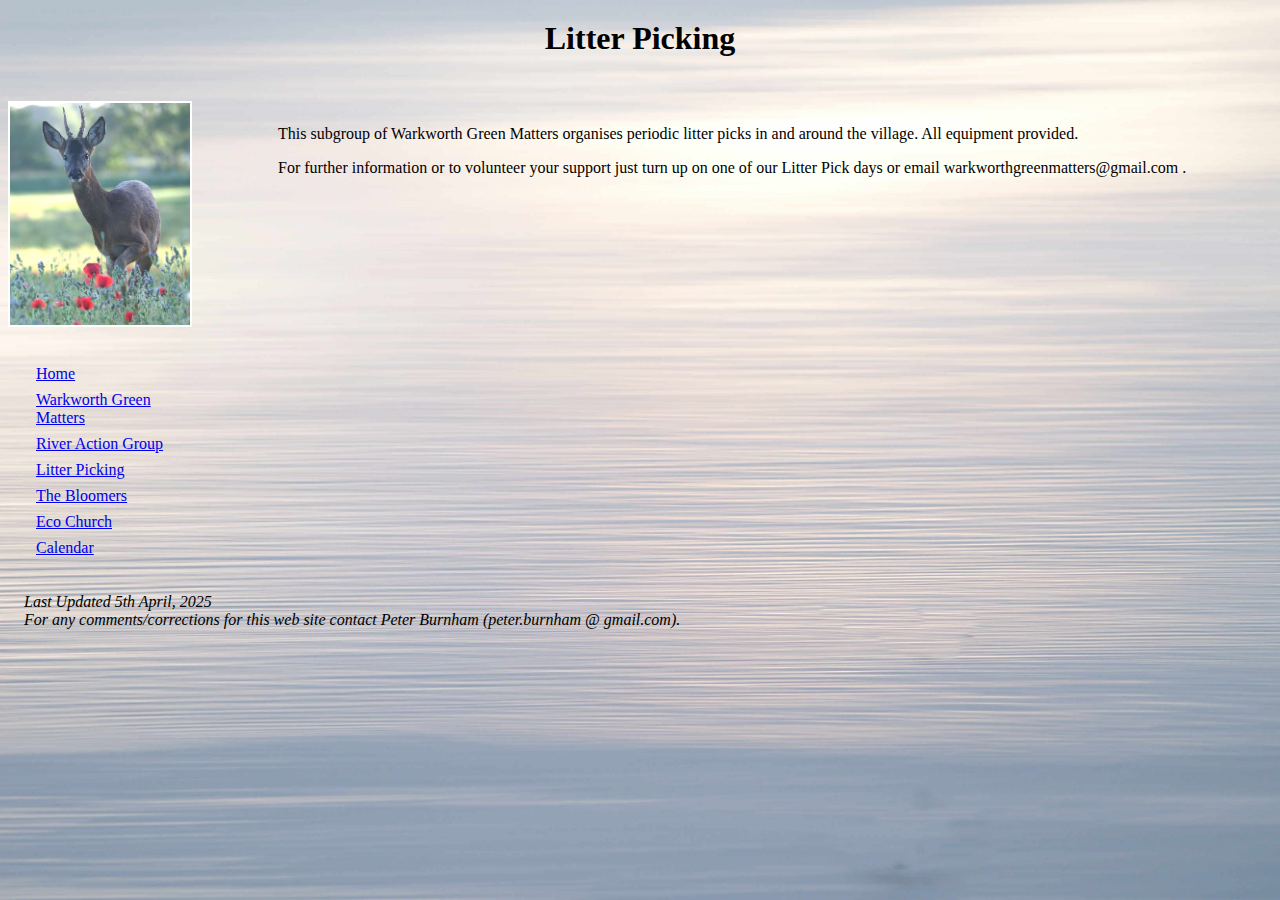
<file: litter.html>
<!doctype html>
<html lang="en">

<HEAD>
<TITLE>Warkworth Green</TITLE>
<meta charset="utf-8">
<META name="description" content="Environmental support in Warkworth, Northumberland">
<META name="keywords" content="green, matters, flora, fauna, wildlife, animals, birds, plants, flowers, Warkworth, Northumberland, England, U.K.">
<link rel="stylesheet" type="text/css" href="twocolumn.css" media="screen">
<link rel="stylesheet" type="text/css" href="greenprint.css" media="print">
<link rel="apple-touch-icon" sizes="180x180" href="/apple-touch-icon.png">
<link rel="icon" type="image/png" sizes="32x32" href="/favicon-32x32.png">
<link rel="icon" type="image/png" sizes="16x16" href="/favicon-16x16.png">
<link rel="manifest" href="/site.webmanifest">
</HEAD>

<div id="wrapper">

<div id="header">
Litter Picking<p>
</div>

<div id="sidebar">
<img src="roe.JPG" alt="Roe Deer" width="180">
<ul>
<li><a href="index.html">Home</a>
<li><a href="matters.html">Warkworth Green Matters</a>
<li><a href="river.html">River Action Group</a>
<li><A HREF="litter.html">Litter Picking</a>
<li><a href="bloom.html">The Bloomers</a>
<li><a href="church.html">Eco Church</a>
<li><A HREF="calendar.html" target="_blank">Calendar</A>
</ul>
<p>
</div>

<div id="article">
This subgroup of Warkworth Green Matters organises periodic litter picks in and around the village.
All equipment provided. 
<p>
For further information or to volunteer your support just turn up on one of our Litter Pick days or email warkworthgreenmatters@gmail.com . 
<p>

</div>

<div id="footer">
<em>Last Updated 5th April, 2025<br>
For any comments/corrections for this web site contact Peter 
Burnham (peter.burnham &#64; gmail.com).</em>
</div>
</div>

</BODY>
</HTML>
</file>
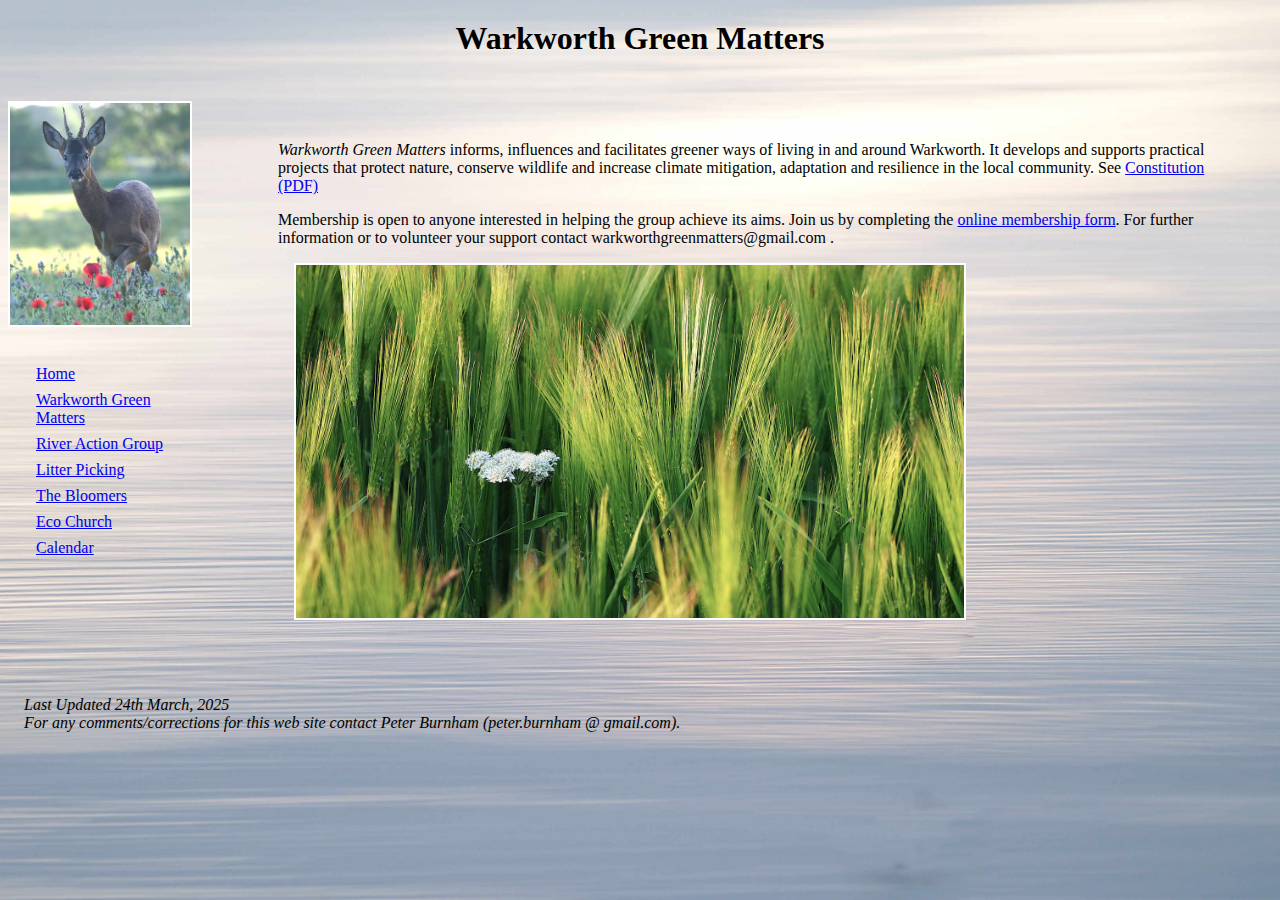
<file: matters.html>
<!doctype html>
<html lang="en">

<HEAD>
<TITLE>Warkworth Green</TITLE>
<meta charset="utf-8">
<META name="description" content="Environmental support in Warkworth, Northumberland">
<META name="keywords" content="green, matters, flora, fauna, wildlife, animals, birds, plants, flowers, Warkworth, Northumberland, England, U.K.">
<link rel="stylesheet" type="text/css" href="twocolumn.css" media="screen">
<link rel="stylesheet" type="text/css" href="greenprint.css" media="print">
<link rel="apple-touch-icon" sizes="180x180" href="/apple-touch-icon.png">
<link rel="icon" type="image/png" sizes="32x32" href="/favicon-32x32.png">
<link rel="icon" type="image/png" sizes="16x16" href="/favicon-16x16.png">
<link rel="manifest" href="/site.webmanifest">
</HEAD>

<div id="wrapper">

<div id="header">
Warkworth Green Matters<p>
</div>

<div id="sidebar">
<img src="roe.JPG" alt="Roe Deer" width="180">
<ul>
<li><a href="index.html">Home</a>
<li><a href="matters.html">Warkworth Green Matters</a>
<li><a href="river.html">River Action Group</a>
<li><A HREF="litter.html">Litter Picking</a>
<li><a href="bloom.html">The Bloomers</a>
<li><a href="church.html">Eco Church</a>
<li><A HREF="calendar.html" target="_blank">Calendar</A>
</ul>
<p>
</div>

<div id="article">
<p>
<em>Warkworth Green Matters</em> informs, influences and facilitates greener ways of living in and around Warkworth. It develops and supports practical projects that protect nature, conserve wildlife and increase climate mitigation, adaptation and resilience in the local community. See
<a href="Constitution.pdf" target="_blank">Constitution (PDF)</a>
<p>
Membership is open to anyone interested in helping the group achieve its aims. Join us by completing the <a href="https://warkworthgreen.us21.list-manage.com/subscribe?u=69005fc75f9a006dd33b421a6&id=1a9f256cc0" target="_blank">online membership form</a>.
For further information or to volunteer your support contact warkworthgreenmatters@gmail.com .</strong>
<p>
<img src="barley.JPG" alt="Among the Barley" width="70%">
</div>

<div id="footer">
<em>Last Updated 24th March, 2025<br>
For any comments/corrections for this web site contact Peter 
Burnham (peter.burnham &#64; gmail.com).</em>
</div>
</div>

</BODY>
</HTML>
</file>
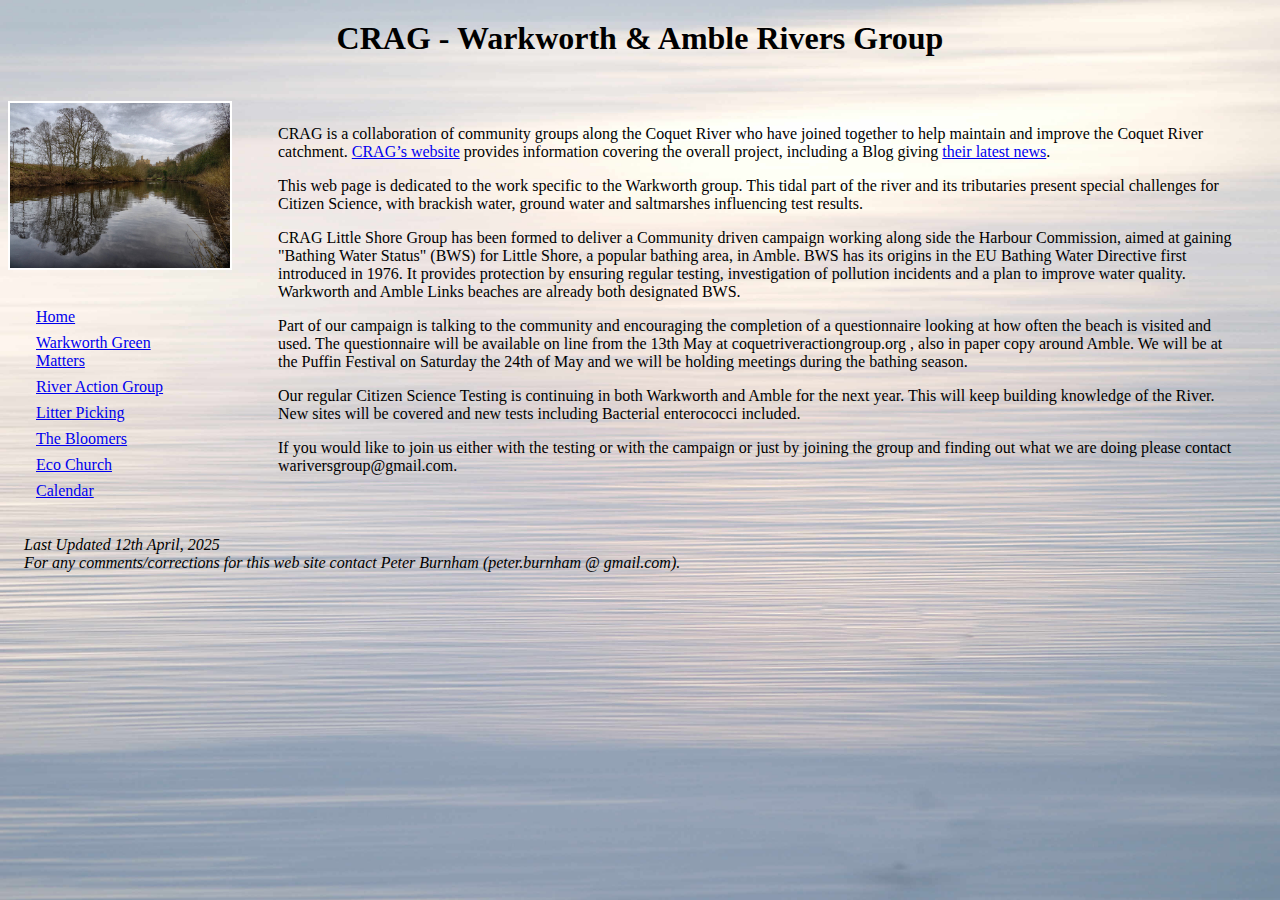
<file: river.html>
<!doctype html>
<html lang="en">

<HEAD>
<TITLE>Warkworth Green</TITLE>
<meta charset="utf-8">
<META name="description" content="Environmental support in Warkworth, Northumberland">
<META name="keywords" content="green, matters, flora, fauna, wildlife, animals, birds, plants, flowers, Warkworth, Northumberland, England, U.K.">
<link rel="stylesheet" type="text/css" href="twocolumn.css" media="screen">
<link rel="stylesheet" type="text/css" href="greenprint.css" media="print">
<link rel="apple-touch-icon" sizes="180x180" href="/apple-touch-icon.png">
<link rel="icon" type="image/png" sizes="32x32" href="/favicon-32x32.png">
<link rel="icon" type="image/png" sizes="16x16" href="/favicon-16x16.png">
<link rel="manifest" href="/site.webmanifest">
</HEAD>

<div id="wrapper">

<div id="header">
CRAG - Warkworth &amp; Amble Rivers Group<p>
</div>

<div id="sidebar">
<img src="coquet.JPG" alt="River Coquet" width="220">
<ul>
<li><a href="index.html">Home</a>
<li><a href="matters.html">Warkworth Green Matters</a>
<li><a href="river.html">River Action Group</a>
<li><A HREF="litter.html">Litter Picking</a>
<li><a href="bloom.html">The Bloomers</a>
<li><a href="church.html">Eco Church</a>
<li><A HREF="calendar.html" target="_blank">Calendar</A>
</ul>
</div>

<div id="article">
CRAG is a collaboration of community groups along the Coquet River who have joined together to help maintain and improve the Coquet River catchment. <a href="https://coquetriveractiongroup.org/">CRAG&rsquo;s website</a> provides information covering the overall project, including a Blog giving <a href="https://coquetriveractiongroup.org/blogs-and-latest-news/">their latest news</a>.
<p>This web page is dedicated to the work specific to the Warkworth group.
This tidal part of the river and its tributaries present special challenges for Citizen Science, with brackish water, ground water and saltmarshes influencing test results. 
<p>
CRAG Little Shore Group has been formed to deliver a Community driven campaign working along side the Harbour Commission, aimed at gaining &quot;Bathing Water Status&quot; (BWS) for Little Shore, a popular bathing area, in Amble. 
BWS has its origins in the EU Bathing Water Directive first introduced in 1976. It provides protection by ensuring regular testing, investigation of pollution incidents and a plan to improve water quality. Warkworth and Amble Links beaches are already both designated BWS. 
<p>
Part of our campaign is talking to the community and encouraging the completion of a questionnaire looking at how often the beach is visited and used. The questionnaire will be available on line from the 13th May at coquetriveractiongroup.org , also in paper copy around Amble. We will be at the Puffin Festival on Saturday the 24th of May and we will be holding meetings during the bathing season.
<p>
Our regular Citizen Science Testing is continuing in both Warkworth and Amble for the next year. This will keep building knowledge of the River. New sites will be covered and new tests including Bacterial enterococci included. 
<p>
If you would like to join us either with the testing or with the campaign or just by joining the group and finding out what we are doing please contact wariversgroup@gmail.com.

</div>

<div id="footer">
<em>Last Updated 12th April, 2025<br>
For any comments/corrections for this web site contact Peter 
Burnham (peter.burnham &#64; gmail.com).</em>
</div>
</div>

</BODY>
</HTML>
</file>
<file: green.css>
/* CSS file for GU4 index.html */
/* body {text-align:center; padding:8px; background-image:url(background.jpg); background-repeat:repeat; } */
/* body {text-align:center; padding:8px; } */
body {text-align:center; padding:8px; background-image:url(background.jpg); background-repeat:no-repeat; background-size:cover; }


#wrapper {width:100%; text-align:left; margin-left:auto; margin-right:auto;}

#sidebar {padding: 8px; width:200px; float:left; color: black; }
#sidebar ul {padding-top: 2px; }
#sidebar li {padding:4px; list-style-type:none; margin-left: -2em;} 


#rightcolumn {padding: 8px; padding-top: 90px; width:250px; float:right; color: black; margin-right: 8px;}
#rightcolumn ul {padding-top: 10px; }
#rightcolumn li {margin-left: -10%; margin-top: -5%; padding:0px; list-style-type:none; }
#rightcolumn a:hover, #rightcolumn a:active {border-style:inset; color:black; }

#header {text-align:center; color:black; padding:8px; font-size:2em;font-weight:bold; }

#article {color:black; padding:2em; margin-left:216px; margin-right: 270px;}
#article a:hover, #article a:active {border-style:inset; color:black; }
#article li {padding:2px; } 

#footer {clear:both; border: none; color:black; padding:8px; }

#navbar {padding-top:0.1em; }
#navbar ul li {display:inline; line-height:220%; }
#navbar a {padding:3px; color:white; background-color:gray; font-family:sans-serif; border-style:outset; text-decoration:none; }
#navbar a:hover, 
#navbar a:active {border-style:inset;color:black; }

.floatright {float:right; margin:10px;}
.floatleft {float:left; margin:10px;}

/* img {border: 2px solid white; } */
a:hover, a:active {border-style:inset; color:black; }


td {border: 1px solid black;}
</file>
<file: greenprint.css>
#sidebar {display:none;}
#header {color:black; padding:8px; font-weight:bold; text-decoration:underline;}
#article {color:black; padding:8px;}
#rightcolumn {color:black; padding:8px;}
#footer {display:none;}
#navbar {display:none;}
</file>
<file: twocolumn.css>
/* CSS file for GUF core.html file */
/* body {text-align:center; padding:8px; background-image:url(background.jpg); background-repeat:repeat; } */
/* body {text-align:center; padding:8px; } */
body {text-align:center; padding:8px; background-image:url(background.jpg); background-repeat:no-repeat; background-size:cover; }

#wrapper {width:100%; text-align:left; margin-left:auto; margin-right:auto;}

#sidebar {padding: 8px; width:200px; float:left; margin-left: -2em;}
#sidebar ul {margin-top: 14px; }
#sidebar li {padding:4px; list-style-type:none; } 
#sidebar a:hover, #sidebar a:active {color:black; }

#header {text-align:center; color:black; padding:4px; font-size:2em; font-weight:bold; }

#article {color:black; padding:2em; margin-left:230px; }
#footer {clear:both; border: none; color:black; padding:8px; }

.floatright {float:right; margin:10px;}
.floatleft {float:left; margin:10px;}

.left {clear:right;}
.right img {float:right;}
.left1 img {float:left;}

.left img {float:left;}

img {border: 2px solid white; margin-left:1em;  margin-right:1em; margin-bottom:1em; }


td {border: 1px solid black; padding: 4px; }

caption {text-align:left; font-weight:bold; padding:8px;}
</file>
